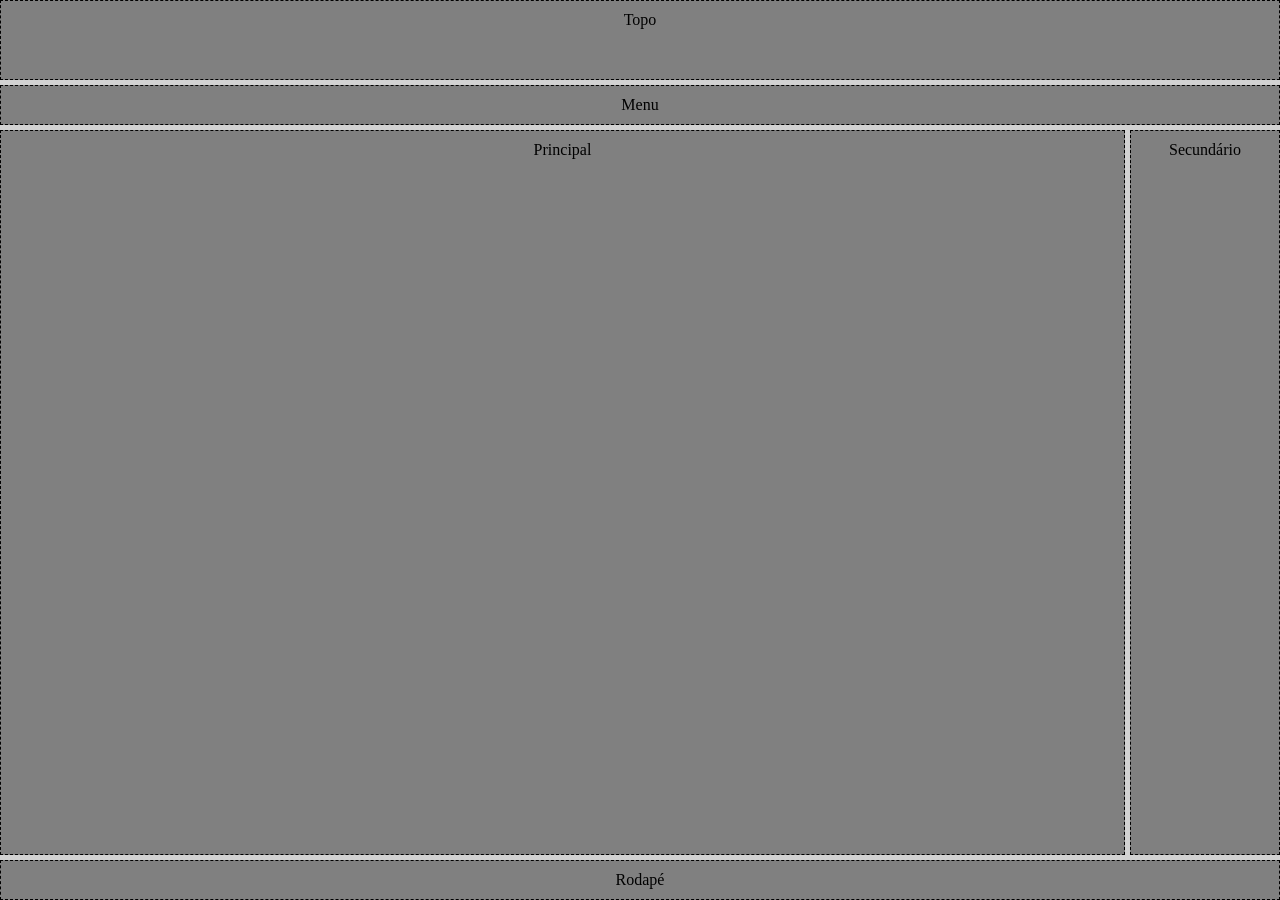
<file: desafios/d17/index.html>
<!DOCTYPE html>
<html lang="pt-br">
<head>
    <meta charset="UTF-8">
    <meta name="viewport" content="width=device-width, initial-scale=1.0">
    <title>Desafio 1 - Estrutura com Grid Layout</title>
    <link rel="stylesheet" href="style.css">
</head>
<body>
    <div class="container">
        <header class="caixa" id="topo">
            Topo
        </header>
        <nav class="caixa" id="menu">
            Menu
        </nav>
        <main class="caixa" id="principal">
            Principal
        </main>
        <aside class="caixa" id="secundario">
            Secundário
        </aside>
        <footer class="caixa" id="rodape">
            Rodapé
        </footer>
    </div>
</body>
</html>
</file>
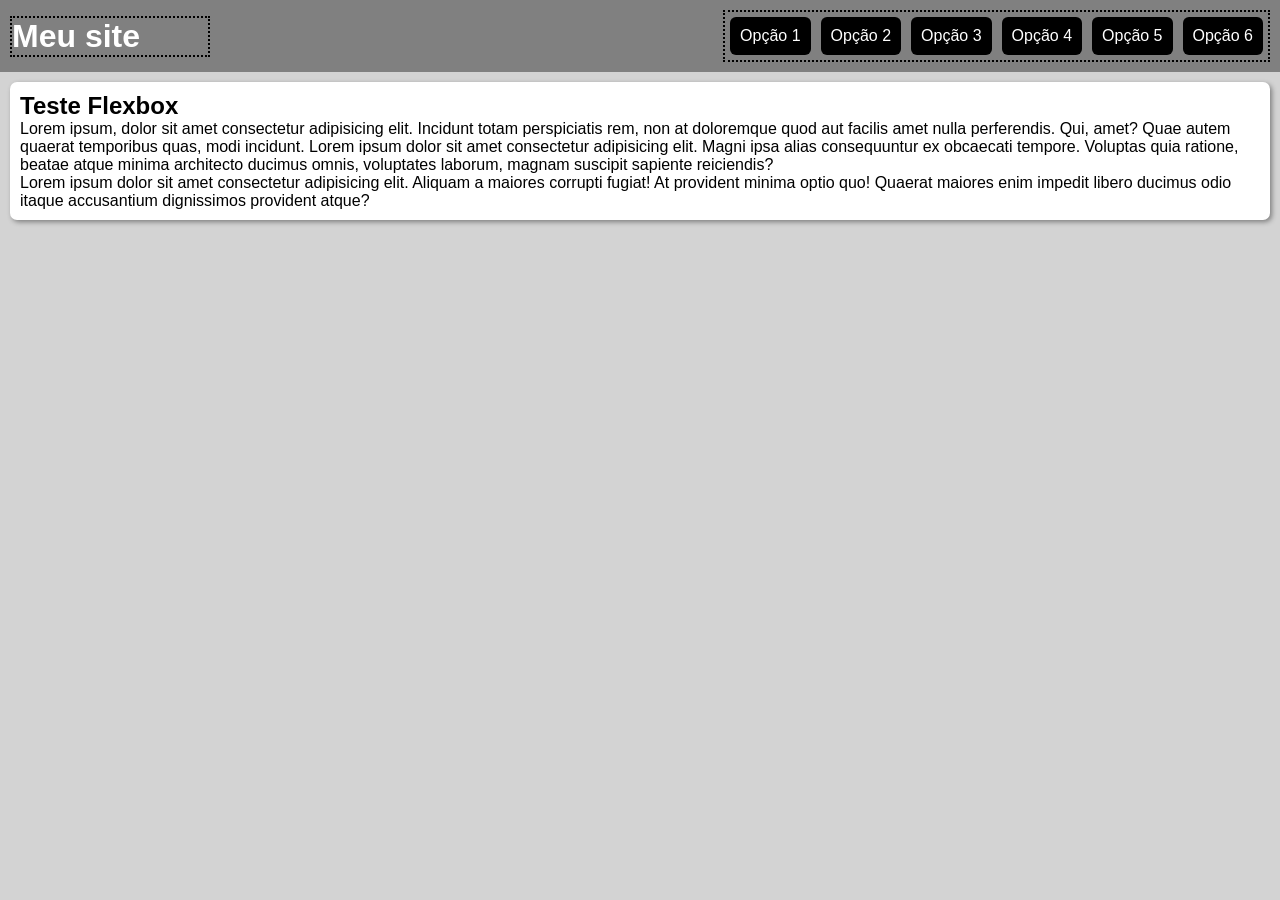
<file: desafios/menu-flexbox/index.html>
<!DOCTYPE html>
<html lang="pt-br">
<head>
    <meta charset="UTF-8">
    <meta name="viewport" content="width=device-width, initial-scale=1.0">
    <title>Menu Flexbox</title>
    <link rel="stylesheet" href="style.css">
</head>
<body>
    <header>
        <h1>Meu site</h1>
        <nav>
            <a href="#">Opção 1</a>               
            <a href="#">Opção 2</a>
            <a href="#">Opção 3</a>
            <a href="#">Opção 4</a>
            <a href="#">Opção 5</a>
            <a href="#">Opção 6</a>
        </nav>
    </header>
    <main>
        <h2>Teste Flexbox</h2>
        <p>
            Lorem ipsum, dolor sit amet consectetur adipisicing elit. Incidunt totam perspiciatis rem, non at doloremque quod aut facilis amet nulla perferendis. Qui, amet? Quae autem quaerat temporibus quas, modi incidunt. Lorem ipsum dolor sit amet consectetur adipisicing elit. Magni ipsa alias consequuntur ex obcaecati tempore. Voluptas quia ratione, beatae atque minima architecto ducimus omnis, voluptates laborum, magnam suscipit sapiente reiciendis?
        </p>
        <p>
            Lorem ipsum dolor sit amet consectetur adipisicing elit. Aliquam a maiores corrupti fugiat! At provident minima optio quo! Quaerat maiores enim impedit libero ducimus odio itaque accusantium dignissimos provident atque?
        </p>
    </main>
</body>
</html>
</file>
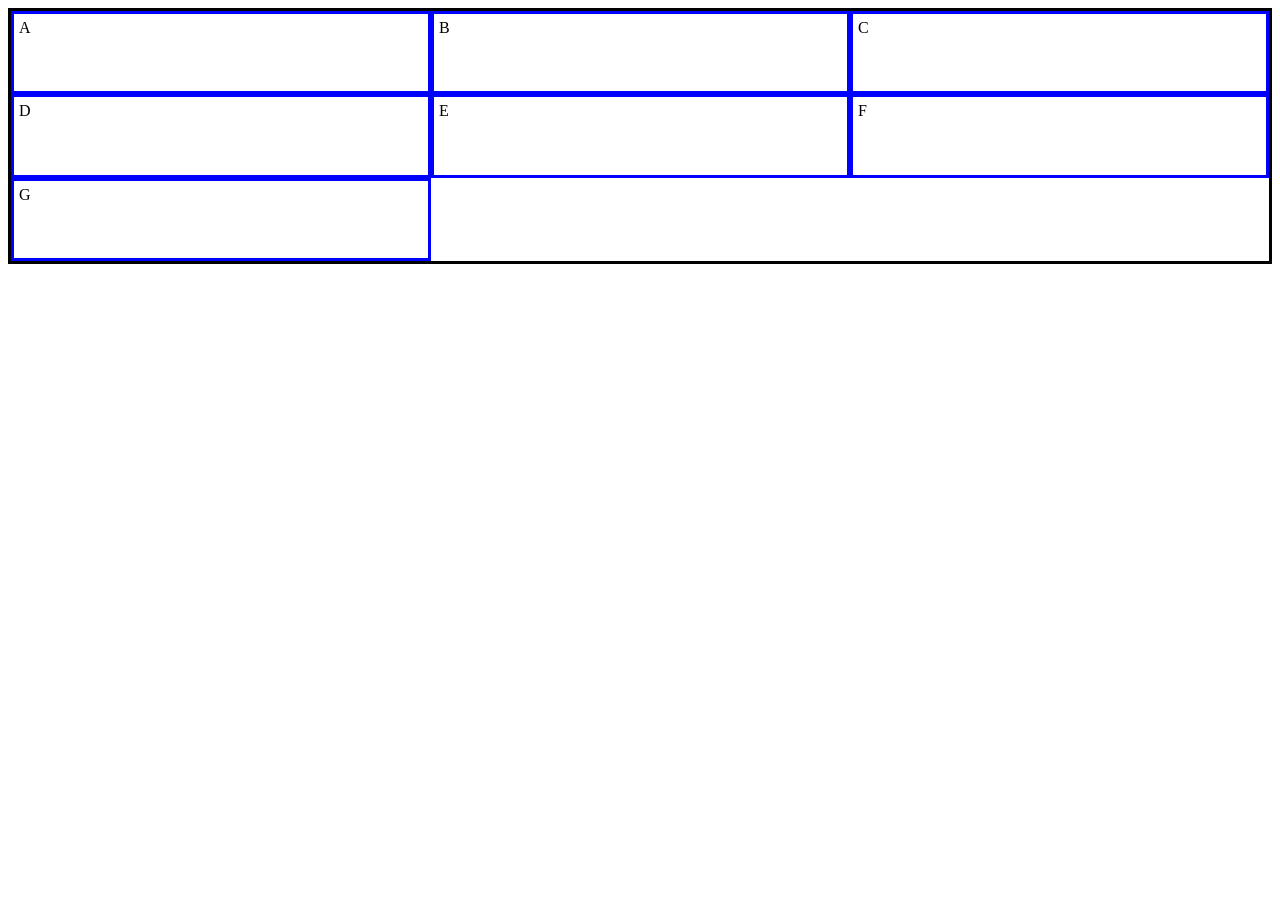
<file: exercicios/ex028/grid01/index.html>
<!DOCTYPE html>
<html lang="pt-br">
<head>
    <meta charset="UTF-8">
    <meta name="viewport" content="width=device-width, initial-scale=1.0">
    <title>Grid Layout na Prática</title>
    <style>
        div.container {
            border: 3px solid black;
            height: 250px;
            display: grid;
            grid-template-columns: auto auto auto;
        }

        div.item {
            border: 3px solid blue;
            padding: 5px;
        }
    </style>
</head>
<body>
    <div class="container">
        <div class="item">A</div>
        <div class="item">B</div>
        <div class="item">C</div>
        <div class="item">D</div>
        <div class="item">E</div>
        <div class="item">F</div>
        <div class="item">G</div>
    </div>
</body>
</html>
</file>
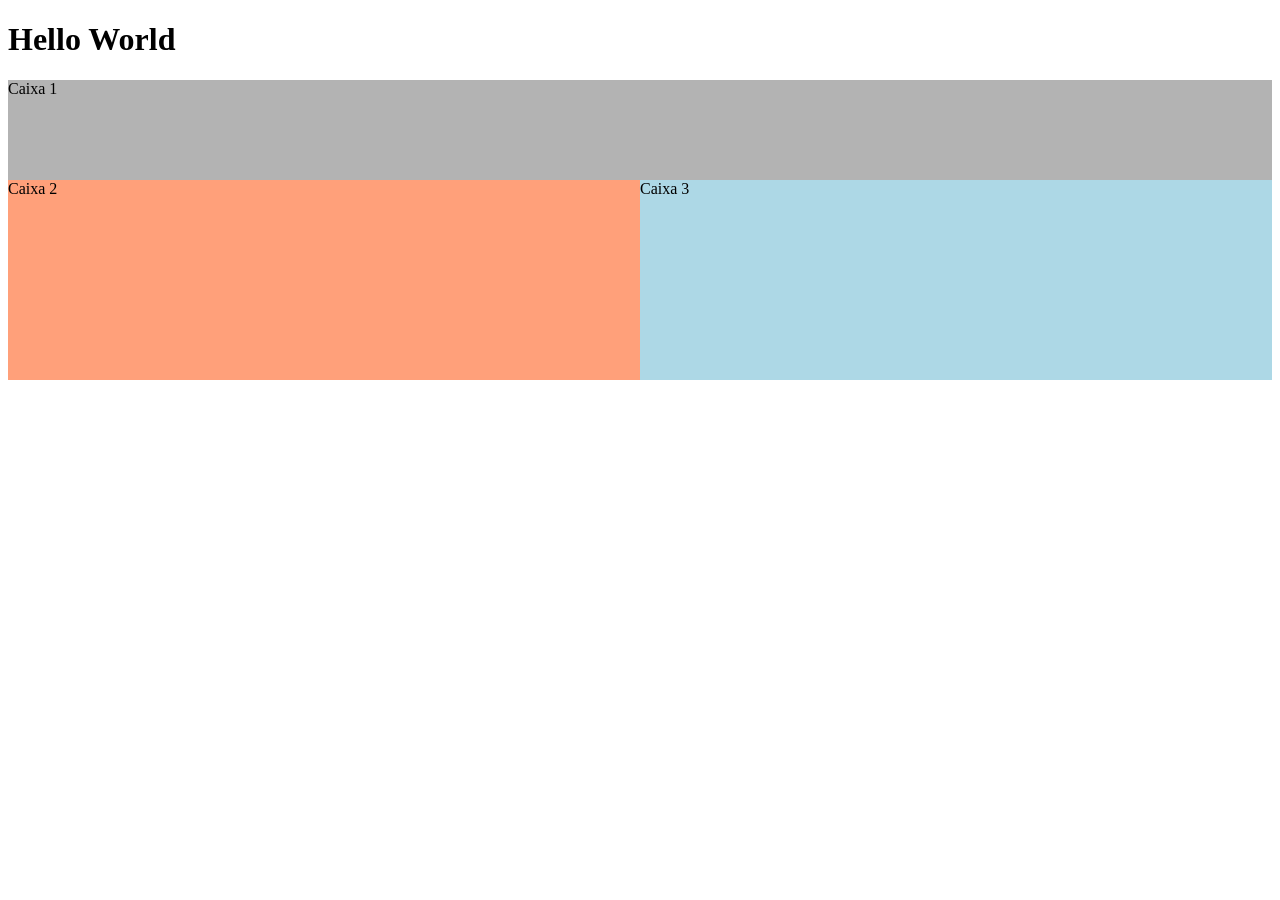
<file: exercicios/ex028/grid02/index.html>
<!DOCTYPE html>
<html lang="pt-br">
<head>
    <meta charset="UTF-8">
    <meta name="viewport" content="width=device-width, initial-scale=1.0">
    <title>Praticidade</title>
    <style>
        .container {
            display: grid;
            grid-template-rows: repeat(3, 100px);
            grid-template-columns: repeat(4, 1fr);
        }

        .caixa1 {
            background-color: rgb(179, 179, 179);
            grid-row-start: 1;
            grid-row-end: 2;
            grid-column-start: 1;
            grid-column-end: 5;
        }

        .caixa2 {
            background-color: lightsalmon;
            grid-row-start: 2;
            grid-row-end: 4;
            grid-column-start: 1;
            grid-column-end: 3;
        }

        .caixa3 {
            background-color: lightblue;
            grid-row-start: 2;
            grid-row-end: 4;
            grid-column-start: 3;
            grid-column-end: 5;
        }
    </style>
</head>
<body>
    <h1>Hello World</h1>
    <div class="container">
        <div class="caixa1">Caixa 1</div>
        <div class="caixa2">Caixa 2</div>
        <div class="caixa3">Caixa 3</div>
    </div>
</body>
</html>
</file>
<file: desafios/d17/style.css>
@charset "UTF-8";

* {
    box-sizing: border-box;
    margin: 0;
    padding: 0;

}

.container {
    width: 100vw;
    height: 100vh;
    background-color: lightgray;
    display: grid;
    grid-template-rows: 80px 40px 1fr 40px;
    grid-template-columns: 1fr 150px;
    gap: 5px;
}

.caixa {
    background-color: gray;
    border: 1px dashed black;
    padding: 10px;
    text-align: center;
}

#topo {
    grid-area: 1 / 1 / 2 / -1;
}

#menu {
    grid-area: 2 / 1 / 3 / -1;
}

#principal {
    grid-area: 3 / 1 / -2 / 2;
}

#secundario {
    grid-area: 3 / -2 / -2 / -1;
}

#rodape {
    grid-area: -2 / 1 / -1 / -1;
}
</file>
<file: desafios/menu-flexbox/style.css>
@charset "UTF-8";

* {
    margin: 0;
    padding: 0;
    box-sizing: border-box;
}

body {
    font-family: Arial, Helvetica, sans-serif;
    font-size: 1em;
    background-color: lightgray;
    height: 100vh;
    width: 100vw;
}

header {
    background-color: gray;
    color: white;
    padding: 10px;

    display: flex;
    flex-flow: row wrap;
    justify-content: space-between;
    align-items: center;
}

header > h1 {
    border: 2px dotted black;
    flex: 0 0 200px;
}

header > nav {
    border: 2px dotted black;

    display: flex;
    flex-flow: row wrap;
    justify-content: flex-end;
}

header > nav > a {
    background-color: black;
    color: white;
    padding: 10px;
    margin: 5px;
    border-radius: 6px;
    text-decoration: none;
    text-align: center;
}

header > nav > a:hover {
    background-color: white;
    color: black;

    transition: background-color .6s, color .6s;
}

main {
    background-color: white;
    margin: 10px;
    padding: 10px;
    border-radius: 7px;
    box-shadow: 2px 2px 5px rgba(0, 0, 0, 0.404);
}

@media screen and (max-width: 570px) {

    header, header > nav {
        flex-flow: column nowrap;
    }

    header > h1 {
        flex-basis: 50px;
    }

    header > nav > a {
        width: 90vw;
    }
}
</file>
